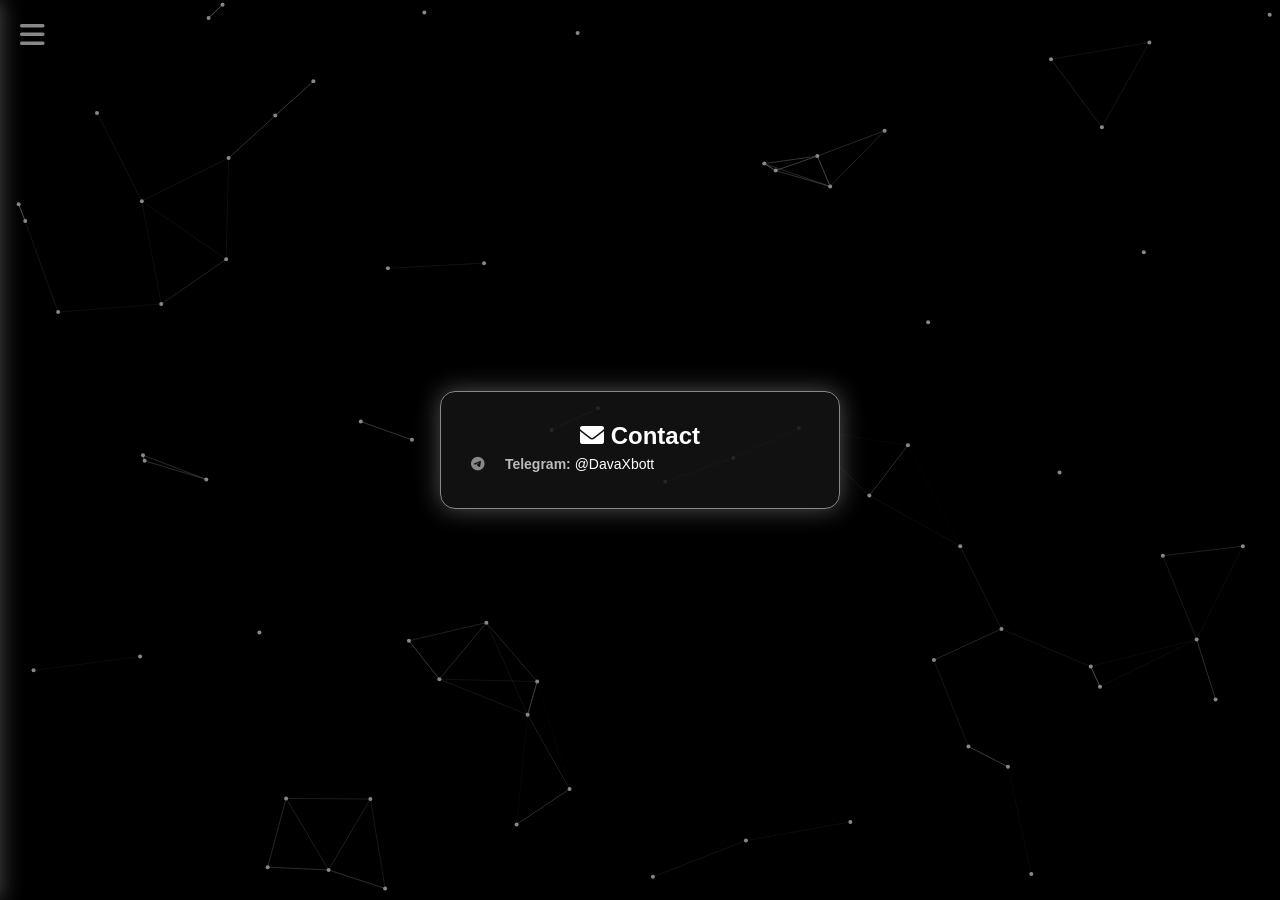
<file: contact.html>
<!-- contact.html -->
<!DOCTYPE html>
<html lang="en">
<head>
<meta charset="UTF-8">
<meta name="viewport" content="width=device-width, initial-scale=1.0">
<title>Contact - DavaXbott</title>
<link href="https://cdnjs.cloudflare.com/ajax/libs/font-awesome/6.0.0/css/all.min.css" rel="stylesheet">
<link rel="stylesheet" href="style.css">
</head>
<body>
<canvas id="bg"></canvas>
<div id="backdrop" onclick="toggleSidebar()"></div>
<div class="menu-btn" onclick="toggleSidebar()"><i class="fa-solid fa-bars"></i></div>
<div class="sidebar" id="sidebar">
  <div class="user-info">
    <i class="fa-solid fa-user-shield"></i>
    <div><span id="sidebarUsername">DavaXbott</span></div>
  </div>
  <h3><a href="index.html"><i class="fa-solid fa-house"></i> Home</a></h3>
  <h3><a href="contact.html"><i class="fa-solid fa-envelope"></i> Contact</a></h3>
  <h3><a href="index.html#source"><i class="fas fa-code"></i> Source Grab</a></h3>
  <h3><a href="index.html#myip"><i class="fas fa-network-wired"></i> IP Saya</a></h3>
  <h3><a href="index.html#headers"><i class="fas fa-headers"></i> Headers</a></h3>
  <h3><a href="index.html#domainip"><i class="fas fa-globe"></i> IP Domain</a></h3>
  <h3><a href="index.html#geoip"><i class="fas fa-map-marked-alt"></i> GeoIP</a></h3>
  <h3><a href="index.html#dns"><i class="fas fa-server"></i> DNS Lookup</a></h3>
  <h3><a href="index.html#minify"><i class="fas fa-compress-alt"></i> HTML Minify</a></h3>
  <h3><a href="index.html#subdomain"><i class="fas fa-sitemap"></i> Subdomain</a></h3>
  <h3><a href="index.html#crawler"><i class="fas fa-spider"></i> Crawler</a></h3>
  <h3><a href="index.html#hash"><i class="fas fa-hashtag"></i> Hash Gen</a></h3>
  <h3><a href="index.html#converter"><i class="fas fa-exchange-alt"></i> Converter</a></h3>
  <h3><a href="index.html#reverseip"><i class="fas fa-undo-alt"></i> Reverse IP</a></h3>
  <h3><a href="index.html#jso"><i class="fas fa-code-branch"></i> JSO Gen</a></h3>
  <h3><a href="index.html#admin"><i class="fas fa-user-secret"></i> Admin Finder</a></h3>
  <h3><a href="index.html#phpobf"><i class="fab fa-php"></i> PHP Obf</a></h3>
  <h3><a href="index.html#csrf"><i class="fas fa-shield-alt"></i> CSRF Test</a></h3>
  <h3><a href="index.html#dos"><i class="fas fa-bolt"></i> Layer7 DoS</a></h3>
  <div class="logout-btn"><h3><a href="#" onclick="logout()"><i class="fa-solid fa-right-from-bracket"></i> Log out</a></h3></div>
</div>
<div class="center">
  <div class="card contact-card">
    <h2><i class="fa-solid fa-envelope"></i> Contact</h2>
    <div class="contact-info">
      <p><i class="fa-brands fa-telegram"></i> <b>Telegram:</b> @DavaXbott</p>
    </div>
  </div>
</div>
<script src="script.js"></script>
</body>
</html>
</file>
<file: style.css>
/* style.css */
*{margin:0;padding:0;box-sizing:border-box;font-family:Arial,Helvetica,sans-serif;}
body{background:#000;height:100vh;overflow:hidden;color:#fff;}
canvas#bg{position:fixed;top:0;left:0;width:100%;height:100%;z-index:-2;}
.login-card{background:rgba(20,20,20,0.85);border:1px solid #888;border-radius:15px;padding:30px;width:350px;text-align:center;box-shadow:0 0 25px rgba(136,136,136,0.6);position:absolute;top:50%;left:50%;transform:translate(-50%,-50%);}
.login-card .avatar{width:100px;height:100px;border-radius:50%;object-fit:cover;border:2px solid #888;margin-bottom:20px;}
.login-card h2{color:#ccc;margin-bottom:20px;}
.login-card h2 i{color:#888;margin-right:8px;}
.login-card button{width:100%;padding:12px;background:#888;border:none;border-radius:8px;color:#111;font-weight:bold;cursor:pointer;font-size:15px;transition:0.2s;}
.login-card button:hover{background:#aaa;box-shadow:0 0 18px rgba(136,136,136,0.8);}
.menu-btn{position:fixed;top:20px;left:20px;font-size:28px;color:#888;cursor:pointer;z-index:1001;transition:0.3s;}
.menu-btn:hover{color:#aaa;}
.sidebar{position:fixed;top:0;left:-280px;width:280px;height:100%;background:#111;border-right:2px solid #888;box-shadow:2px 0 20px rgba(136,136,136,0.5);padding:20px;transition:0.4s;z-index:1002;display:flex;flex-direction:column;overflow-y:auto;}
.sidebar.active{left:0;}
.sidebar .user-info{display:flex;align-items:center;margin-bottom:20px;padding-bottom:15px;border-bottom:1px solid #333;}
.sidebar .user-info i{font-size:24px;color:#888;margin-right:10px;}
.sidebar .user-info div{display:flex;flex-direction:column;}
.sidebar .user-info span{color:#aaa;}
.sidebar h3{margin:4px 0;font-size:14px;}
.sidebar h3 a{color:#888;text-decoration:none;display:flex;align-items:center;padding:6px 10px;border-radius:5px;transition:0.2s;}
.sidebar h3 a i{margin-right:10px;width:18px;font-size:14px;}
.sidebar h3 a:hover{background:#1a1a2a;color:#fff;}
#backdrop{position:fixed;top:0;left:0;width:100%;height:100%;background:rgba(0,0,0,0.7);display:none;z-index:1000;}
.logout-btn{margin-top:auto;padding-top:15px;border-top:1px solid #333;}
.logout-btn h3 a{color:#ff4444 !important;}
.logout-btn h3 a:hover{background:#2a1a1a !important;}
.center{display:flex;flex-direction:column;align-items:center;justify-content:center;height:100vh;position:relative;}
.card{background:rgba(20,20,20,0.85);border:1px solid #888;border-radius:15px;padding:30px 40px;text-align:center;box-shadow:0 0 25px rgba(136,136,136,0.6);}
.card h1{color:#888;font-size:2rem;margin-bottom:8px;letter-spacing:2px;}
.card .subtitle{color:#666;font-size:13px;margin-bottom:15px;letter-spacing:1px;}
.date-time{font-size:13px;color:#666;padding-top:12px;border-top:1px solid #333;}
.contact-card{width:400px;padding:30px;}
.contact-info{font-size:14px;text-align:left;line-height:2;}
.contact-info i{color:#888;margin-right:10px;width:20px;}
.contact-info b{color:#bbb;}
.page{display:none;background:rgba(20,20,20,0.95);border:1px solid #444;border-radius:12px;padding:20px;position:fixed;top:50%;left:50%;transform:translate(-50%,-50%);width:92%;max-width:480px;max-height:85vh;overflow-y:auto;z-index:999;}
.page.active{display:block;}
.page h2{font-size:1.1rem;margin-bottom:12px;color:#888;display:flex;align-items:center;gap:8px;}
.page h2 i{font-size:16px;color:#888;}
.page label{font-size:10px;text-transform:uppercase;color:#666;letter-spacing:1px;display:block;margin:8px 0 3px;}
.page input,.page select,.page textarea{width:100%;padding:8px 12px;background:#0a0a0a;border:1px solid #333;border-radius:6px;color:#e0e0e0;font-size:13px;outline:none;}
.page input:focus,.page select:focus,.page textarea:focus{border-color:#666;}
.page textarea{min-height:70px;resize:vertical;font-family:monospace;font-size:12px;}
.page button{padding:8px 16px;background:#1a1a2a;border:1px solid #444;border-radius:6px;color:#e0e0e0;cursor:pointer;transition:0.2s;font-size:12px;margin-top:6px;}
.page button:hover{background:#2a2a3e;border-color:#888;}
.btn-group{display:flex;gap:6px;flex-wrap:wrap;margin-top:6px;}
.btn-group button{margin-top:0;}
.result-box{background:#0a0a0a;border:1px solid #222;border-radius:6px;padding:10px;margin-top:8px;max-height:130px;overflow-y:auto;font-family:monospace;font-size:12px;white-space:pre-wrap;word-break:break-word;color:#aaa;}
.back-btn{background:transparent;border-color:#444;margin-top:8px;font-size:12px;}
.back-btn:hover{border-color:#888;}
.status{color:#ffbe6e;font-size:11px;margin-top:4px;font-style:italic;}
@media(max-width:500px){.card{width:95%;padding:20px;}.card h1{font-size:1.5rem;}.page{width:95%;padding:15px;}.sidebar{width:250px;left:-250px;}}
</file>
